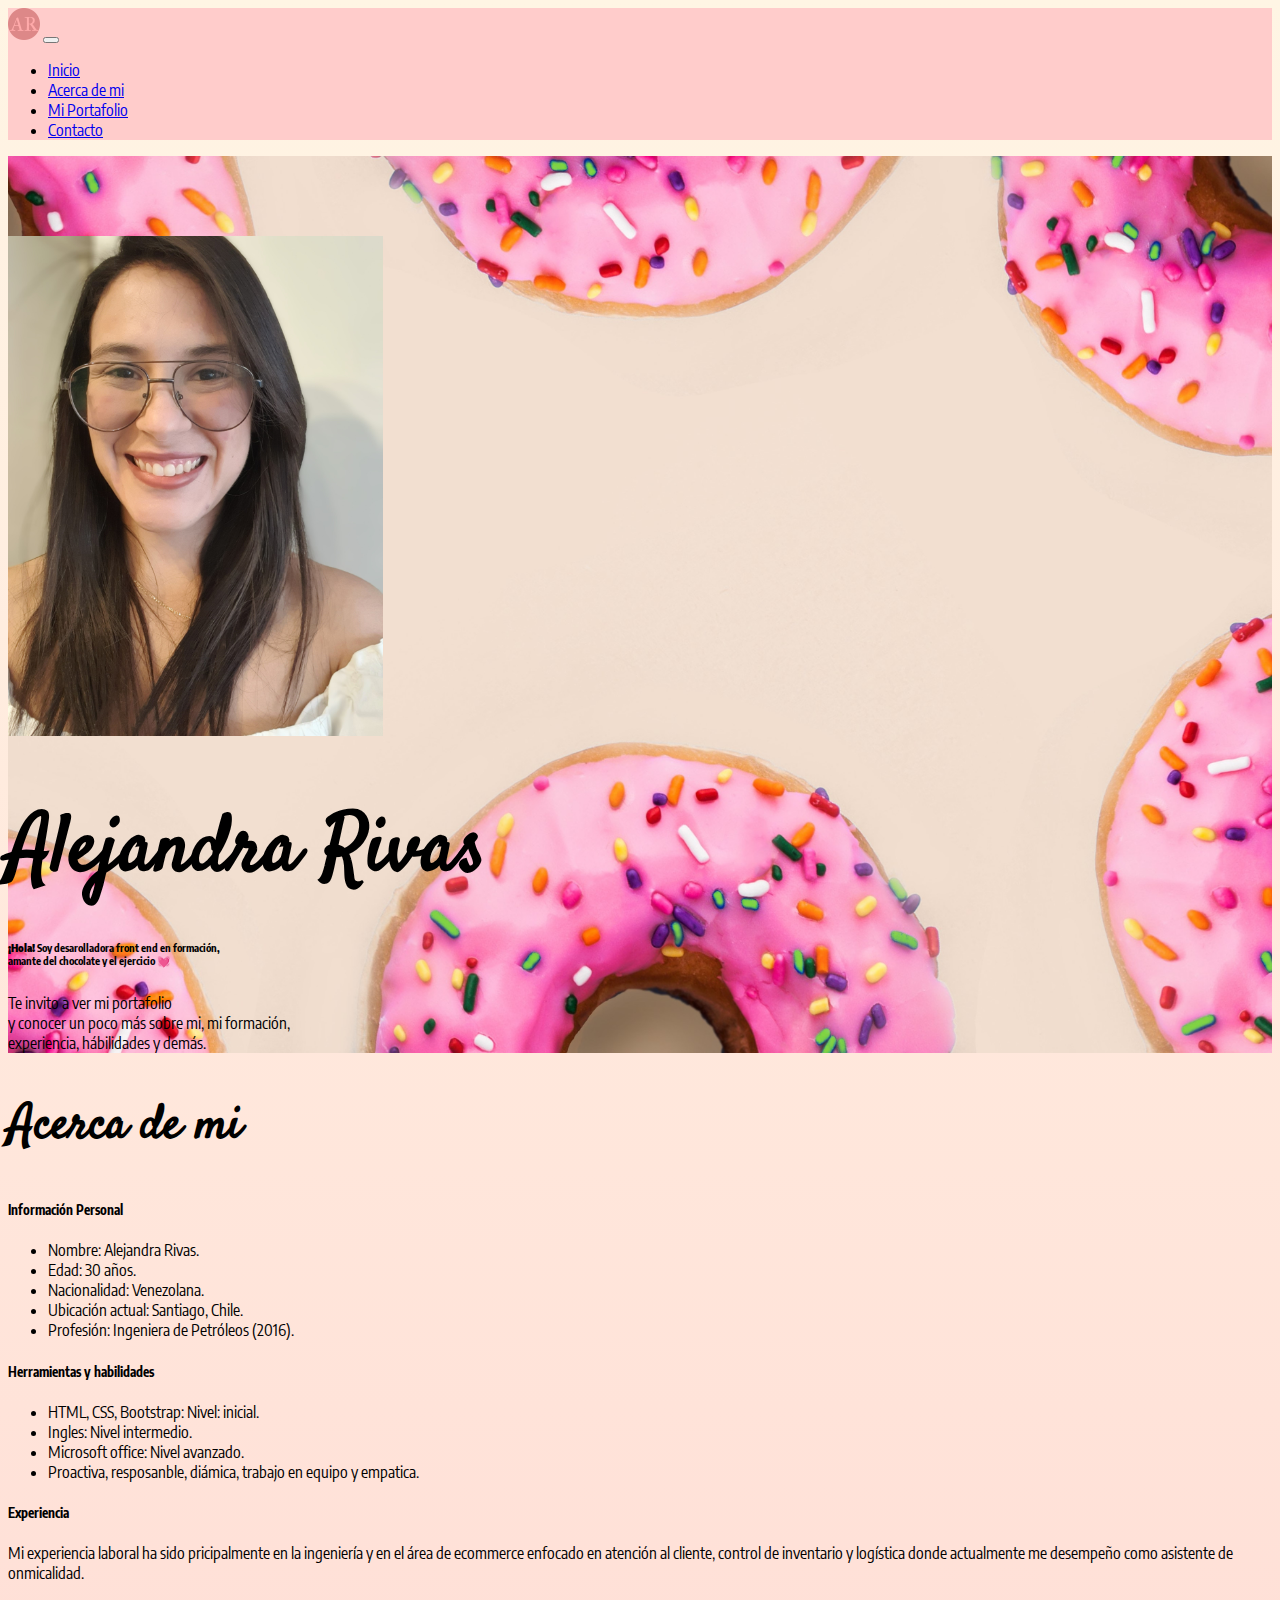
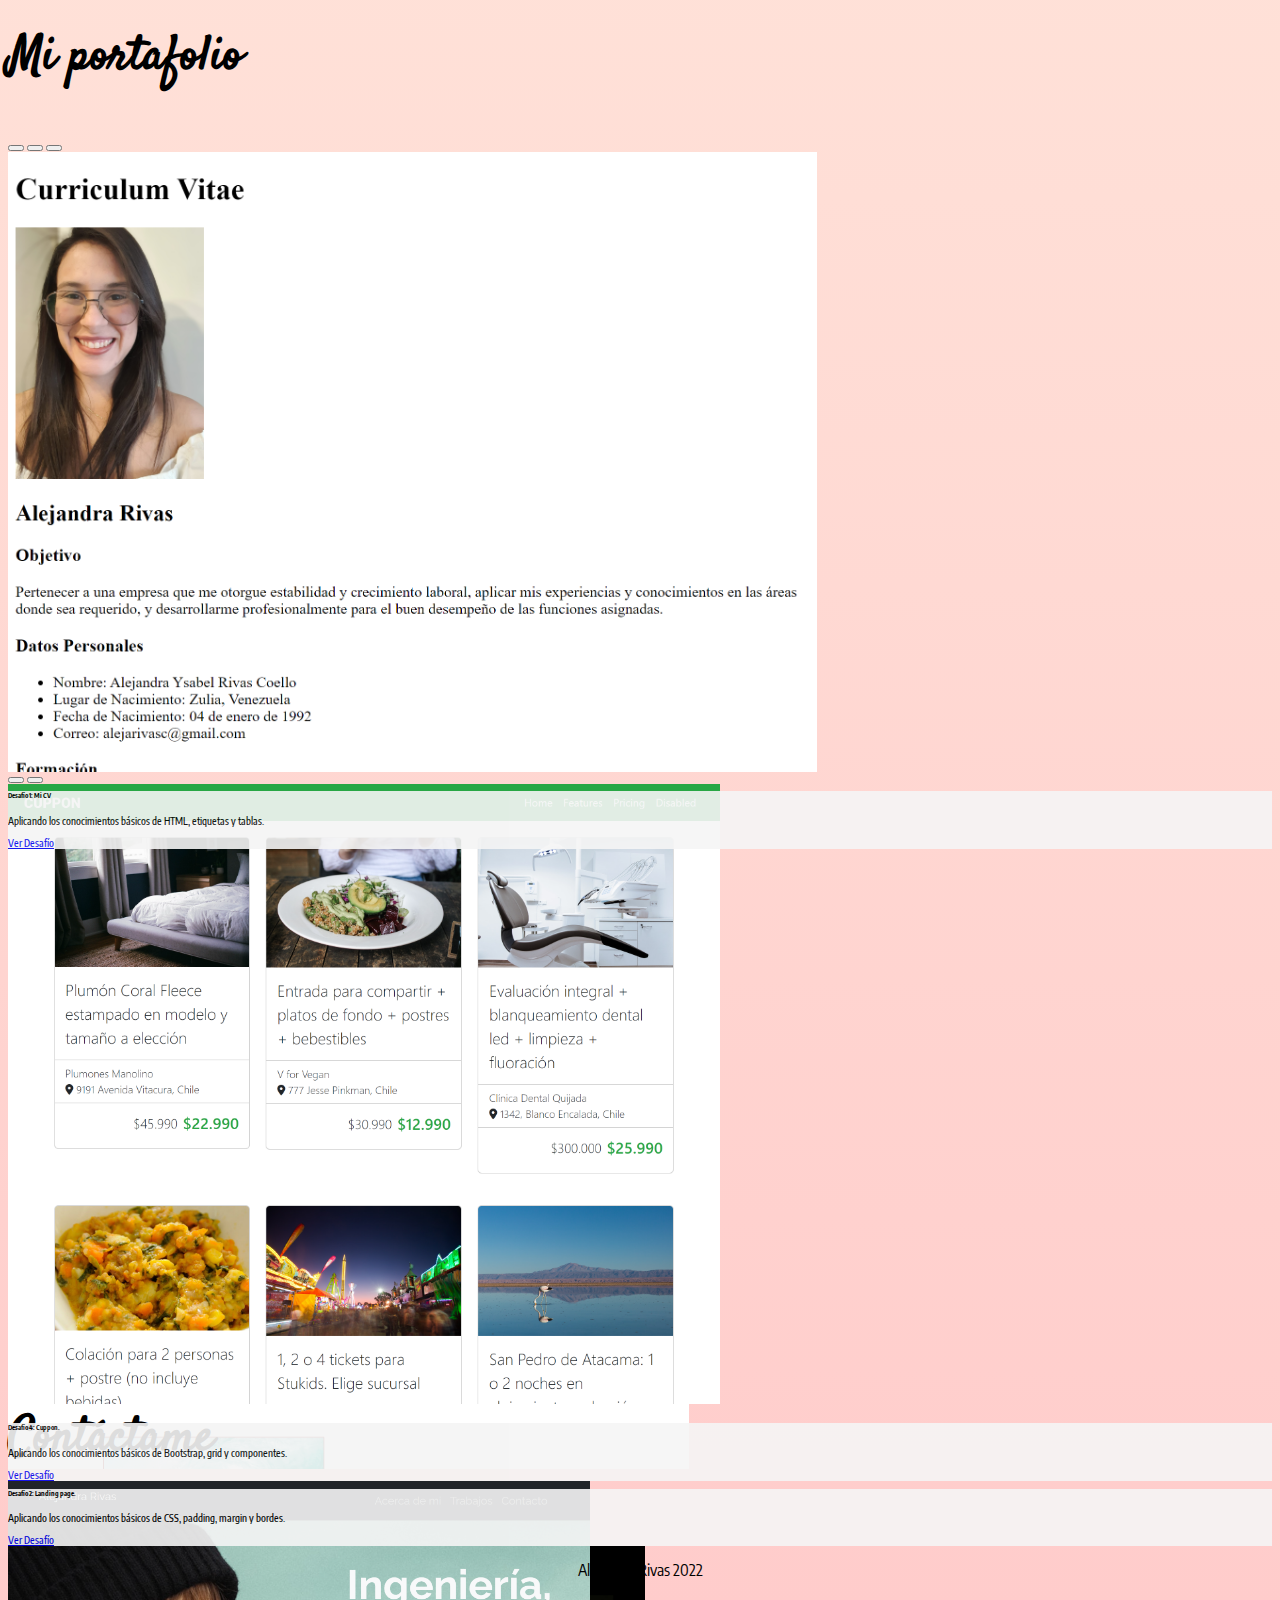
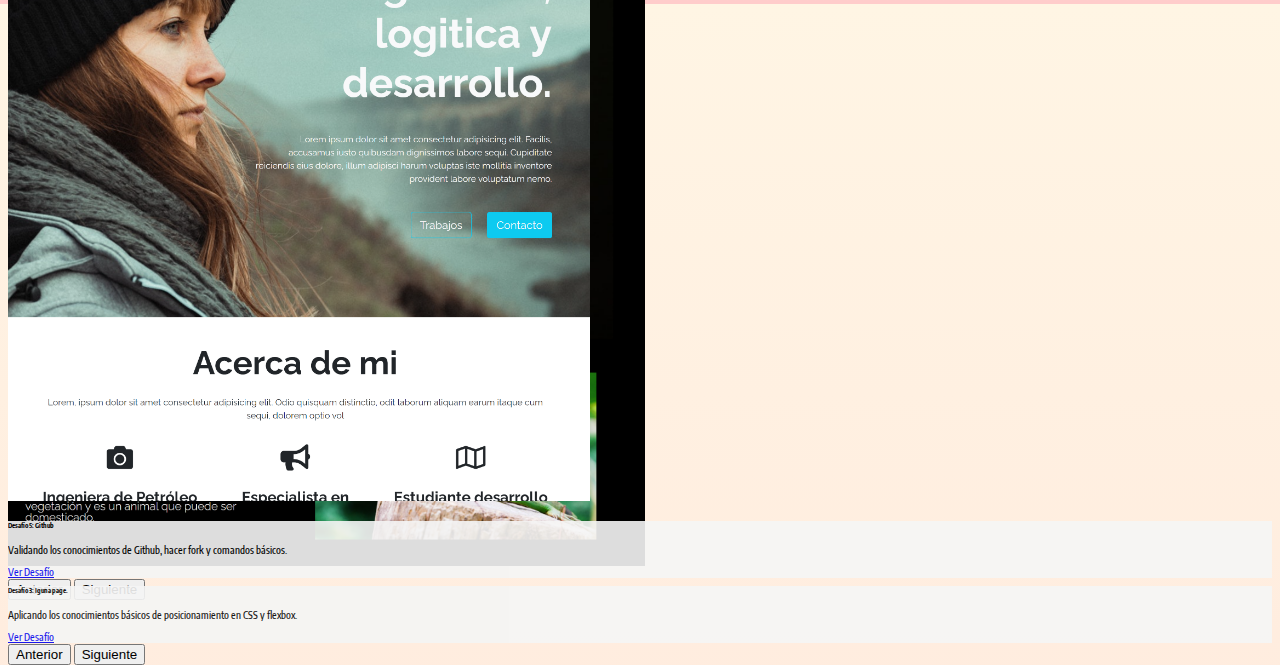
<file: index.html>
<!DOCTYPE html>
<html lang="es">
<head>
    <meta charset="UTF-8">
    <meta http-equiv="X-UA-Compatible" content="IE=edge">
    <meta name="viewport" content="width=device-width, initial-scale=1.0">
    <title>Alejandra Rivas</title>
    <link rel="stylesheet" href="https://cdnjs.cloudflare.com/ajax/libs/font-awesome/6.1.2/css/all.min.css"
        integrity="sha512-1sCRPdkRXhBV2PBLUdRb4tMg1w2YPf37qatUFeS7zlBy7jJI8Lf4VHwWfZZfpXtYSLy85pkm9GaYVYMfw5BC1A=="
        crossorigin="anonymous" referrerpolicy="no-referrer" />
    <link href="https://cdn.jsdelivr.net/npm/bootstrap@5.2.0/dist/css/bootstrap.min.css" rel="stylesheet"
        integrity="sha384-gH2yIJqKdNHPEq0n4Mqa/HGKIhSkIHeL5AyhkYV8i59U5AR6csBvApHHNl/vI1Bx" crossorigin="anonymous">
    <link rel="preconnect" href="https://fonts.googleapis.com">
    <link rel="preconnect" href="https://fonts.gstatic.com" crossorigin>
    <link href="https://fonts.googleapis.com/css2?family=Encode+Sans+Condensed:wght@300;500&family=Satisfy&display=swap"
        rel="stylesheet">
    <link rel="stylesheet" href="./assets/css/style.css">
    <link rel="shortcut icon" href="./assets/img/favicon-16x16.png" type="image/x-icon">
</head>

<body>
    <header class="fixed-top">
        <nav class="navbar navbar-expand-lg navbar-light bg-light">
            <div class="container-fluid">
                <img src="./assets/img/favicon-32x32.png" alt="">
                <button class="navbar-toggler" type="button" data-bs-toggle="collapse" data-bs-target="#navbarNav"
                    aria-controls="navbarNav" aria-expanded="false" aria-label="Toggle navigation">
                    <span class="navbar-toggler-icon"></span>
                </button>
                <div class="me-2 collapse navbar-collapse justify-content-end" id="navbarNav">
                    <ul class="navbar-nav">
                        <li class="nav-item">
                            <a class="nav-link active" aria-current="page" href="#">Inicio</a>
                        </li>
                        <li class="nav-item">
                            <a class="nav-link" href="#aboutme">Acerca de mi</a>
                        </li>
                        <li class="nav-item">
                            <a class="nav-link" href="#porta">Mi Portafolio</a>
                        </li>
                        <li class="nav-item">
                            <a class="nav-link" href="#contact">Contacto</a>
                        </li>
                    </ul>
                </div>
            </div>
        </nav>
    </header>
    <main>
        <section class="principal d-flex justify-content-center align-items-center">
            <img class="pic p-3" src="./assets/img/mifoto.jpg" alt="">
            <div class="justify text-center m-5 desc">
                <h1>Alejandra Rivas</h1>
                <h6><strong>¡Hola!</strong> Soy desarolladora front end en formación, <br>
                    amante del chocolate y el ejercicio &#128147</h6>
                <p>Te invito a ver mi portafolio <br> y conocer un poco más sobre mi, mi
                    formación, <br> experiencia, hábilidades y demás.</p>
            </div>
        </section>
        <section>
            <h2 id="aboutme" class="justify text-center p-2 my-5">Acerca de mi</h2>
            <div class="container">
                <div class="row">
                    <div class="col-12 col-md-4 mb-2">
                        <div class="card">
                            <div class="card-body">
                                <div class="d-flex justify-content-evenly">
                                    <h5 class="card-title">Información Personal</h5>
                                    <i class="fa-solid fa-address-card pt-1"></i>
                                </div>
                                <ul class="card-text">
                                    <li>Nombre: Alejandra Rivas.</li>
                                    <li>Edad: 30 años.</li>
                                    <li>Nacionalidad: Venezolana.</li>
                                    <li>Ubicación actual: Santiago, Chile.</li>
                                    <li>Profesión: Ingeniera de Petróleos (2016).</li>
                                </ul>
                            </div>
                        </div>
                    </div>
                    <div class="col-12 col-md-4 mb-2">
                        <div class="card">
                            <div class="card-body">
                                <div class="d-flex justify-content-evenly">
                                    <h5 class="card-title">Herramientas y habilidades</h5>
                                    <i class="fa-solid fa-gears pt-1"></i>
                                </div>
                                <ul class="card-text">
                                    <li>HTML, CSS, Bootstrap: Nivel: inicial.</li>
                                    <li>Ingles: Nivel intermedio.</li>
                                    <li>Microsoft office: Nivel avanzado.</li>
                                    <li>Proactiva, resposanble, diámica, trabajo en equipo y empatica.</li>
                                </ul>
                            </div>
                        </div>
                    </div>
                    <div class="col-12 col-md-4 mb-2">
                        <div class="card">
                            <div class="card-body">
                                <div class="d-flex justify-content-center">
                                    <h5 class="card-title">Experiencia</h5>
                                    <i class="fa-solid fa-briefcase pt-1 ms-3"></i>
                                </div>
                                <p class="card-text">Mi experiencia laboral ha sido pricipalmente en la ingeniería y en
                                    el
                                    área de ecommerce enfocado en atención al cliente, control de inventario y logística
                                    donde actualmente me desempeño como asistente de onmicalidad.</p>
                            </div>
                        </div>
                    </div>
                </div>
            </div>
        </section>
        <section class="container">
            <h2 id="porta" class="justify text-center p-2 my-5">Mi portafolio</h2>
            <div class="row mb-5">
                
                <article id="carouselExampleDark" class="carousel carousel-dark slide col-12 col-lg-6" data-bs-ride="carousel">
                    <div class="carousel-indicators">
                        <button type="button" data-bs-target="#carouselExampleDark" data-bs-slide-to="0" class="active"
                            aria-current="true" aria-label="Slide 1"></button>
                        <button type="button" data-bs-target="#carouselExampleDark" data-bs-slide-to="1"
                            aria-label="Slide 2"></button>
                        <button type="button" data-bs-target="#carouselExampleDark" data-bs-slide-to="2"
                            aria-label="Slide 3"></button>
                    </div>
                    <div class="carousel-inner">
                        <div class="carousel-item active" data-bs-interval="10000">
                            <img src="./assets/img/1desafio1.png" class="d-block w-100 des1" alt="Desafío 1">
                            <div class="carousel-caption d-none d-md-block">
                                <h6>Desafío 1: Mi CV</h6>
                                <p>Aplicando los conocimientos básicos de HTML, etiquetas y tablas.</p>
                                <a class="btn btn-outline-secondary btn-sm" href="./desafio-1/index.html"
                                    role="button">Ver Desafío</a>
                            </div>
                        </div>
                        <div class="carousel-item" data-bs-interval="2000">
                            <img src="./assets/img/2desafio2.png" class="d-block w-100" alt="Desafío 2">
                            <div class="carousel-caption d-none d-md-block mb-0">
                                <h6>Desafío 2: Landing page.</h6>
                                <p>Aplicando los conocimientos básicos de CSS, padding, margin y bordes.</p>
                                <a class="btn btn-outline-secondary btn-sm" href="./desafio-2/index.html"
                                    role="button">Ver Desafío</a>
                            </div>
                        </div>
                        <div class="carousel-item">
                            <img src="./assets/img/3desafio3.png" class="d-block w-100" alt="...">
                            <div class="carousel-caption d-none d-md-block ms-0">
                                <h6>Desafío 3: Iguna page.</h6>
                                <p>Aplicando los conocimientos básicos de posicionamiento en CSS y flexbox.</p>
                                <a class="btn btn-outline-secondary btn-sm" href="./desafio-3/index.html"
                                    role="button">Ver Desafío</a>
                            </div>
                        </div>
                    </div>
                    <button class="carousel-control-prev" type="button" data-bs-target="#carouselExampleDark"
                        data-bs-slide="prev">
                        <span class="carousel-control-prev-icon" aria-hidden="true"></span>
                        <span class="visually-hidden">Anterior</span>
                    </button>
                    <button class="carousel-control-next" type="button" data-bs-target="#carouselExampleDark"
                        data-bs-slide="next">
                        <span class="carousel-control-next-icon" aria-hidden="true"></span>
                        <span class="visually-hidden">Siguiente</span>
                    </button>
                </article>

                <article id="carouselExampleDark1" class="carousel carousel-dark slide col-12 col-lg-6" data-bs-ride="carousel">
                    <div class="carousel-indicators">
                        <button type="button" data-bs-target="#carouselExampleDark" data-bs-slide-to="0"
                            class="active" aria-current="true" aria-label="Slide 1"></button>
                        <button type="button" data-bs-target="#carouselExampleDark" data-bs-slide-to="1"
                            aria-label="Slide 2"></button>
                    </div>
                    <div class="carousel-inner">
                        <div class="carousel-item active" data-bs-interval="10000">
                            <img src="./assets/img/4desafio4.png" class="d-block w-100" alt="Desafío 4">
                            <div class="carousel-caption d-none d-md-block">
                                <h6>Desafío 4: Cuppon.</h6>
                                <p>Aplicando los conocimientos básicos de Bootstrap, grid y componentes.</p>
                                <a class="btn btn-outline-secondary btn-sm" href="./desafio-4/index.html"
                                    role="button">Ver Desafío</a>
                            </div>
                        </div>
                        <div class="carousel-item" data-bs-interval="2000">
                            <img src="./assets/img/5desafio5.png" class="d-block w-100" alt="...">
                            <div class="carousel-caption d-none d-md-block">
                                <h6>Desafío 5: Github</h6>
                                <p>Validando los conocimientos de Github, hacer fork y comandos básicos.</p>
                                <a class="btn btn-outline-secondary btn-sm"
                                    href="https://alejarivasc.github.io/fdsw-github/" role="button">Ver Desafío</a>
                            </div>
                        </div>
                    </div>
                    <button class="carousel-control-prev" type="button" data-bs-target="#carouselExampleDark1"
                        data-bs-slide="prev">
                        <span class="carousel-control-prev-icon" aria-hidden="true"></span>
                        <span class="visually-hidden">Anterior</span>
                    </button>
                    <button class="carousel-control-next" type="button" data-bs-target="#carouselExampleDark1"
                        data-bs-slide="next">
                        <span class="carousel-control-next-icon" aria-hidden="true"></span>
                        <span class="visually-hidden">Siguiente</span>
                    </button>
                </article>

            </div>
        </section>
        <section>
            <h2 id="contact" class="justify text-center p-2 mt-5">Contáctame</h2>
            <div class="icon">
                <a href="https://www.instagram.com/aleyrivasc/?igshid=YmMyMTA2M2Y%3D"
                    class="instagram fa-brands fa-instagram px-2"></a>
                <a href="https://www.linkedin.com/in/alejandra-rivas-978b8b127" class="linkedin fa-brands fa-linkedin px-2"></a>
                <a href="https://github.com/Alejarivasc" class="github fa-brands fa-github px-2"></a>
            </div>
        </section>
    </main>
    <footer>
        <i class="fa-regular fa-copyright"></i>
        <p class="justify text-center my-3 p-2">Alejandra Rivas 2022</p>
    </footer>


    <script src="https://cdn.jsdelivr.net/npm/bootstrap@5.1.3/dist/js/bootstrap.bundle.min.js"
        integrity="sha384-ka7Sk0Gln4gmtz2MlQnikT1wXgYsOg+OMhuP+IlRH9sENBO0LRn5q+8nbTov4+1p"
        crossorigin="anonymous"></script>
</body>

</html>
</file>
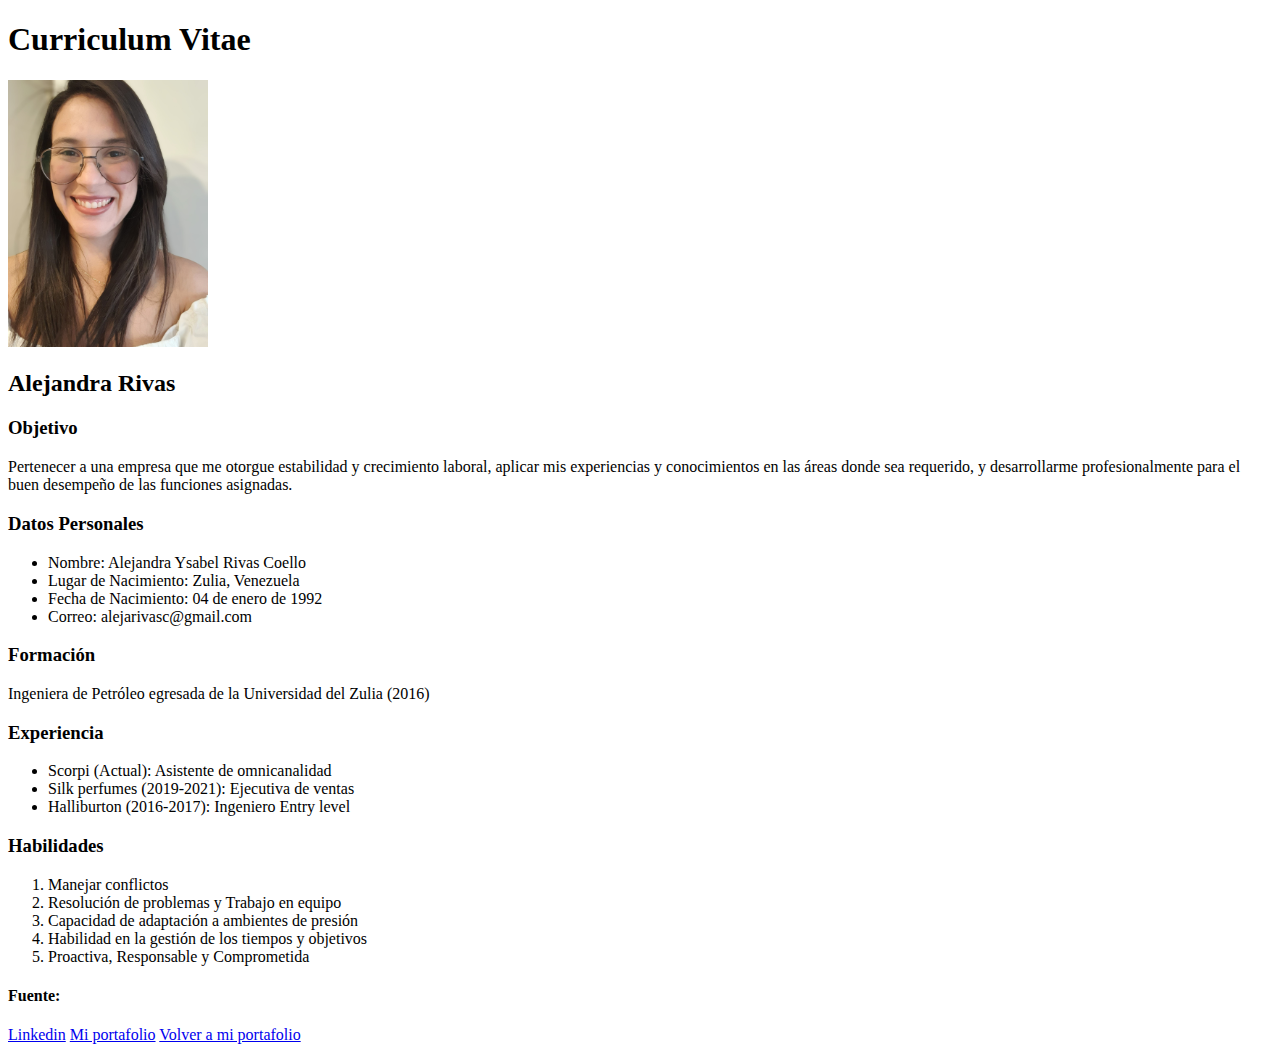
<file: desafio-1/index.html>
<!DOCTYPE html>
<html lang="es">

<head>
    <meta charset="UTF-8">
    <meta http-equiv="X-UA-Compatible" content="IE=edge">
    <meta name="viewport" content="width=device-width, initial-scale=1.0">
    <title>Curriculum Vitae</title>
</head>
<h1>Curriculum Vitae</h1>
<img src="./img/Foto.jpg" alt="foto" width="200px">

<body>
    <h2>Alejandra Rivas</h2>
    <h3>Objetivo</h3>
    <p>Pertenecer a una empresa que me otorgue estabilidad y crecimiento laboral, aplicar mis experiencias y conocimientos en las áreas donde sea requerido, y desarrollarme profesionalmente para el buen desempeño de las funciones asignadas.</p>

    <h3>Datos Personales</h3>

    <ul>
        <li>Nombre: Alejandra Ysabel Rivas Coello</li>
        <li>Lugar de Nacimiento: Zulia, Venezuela</li>
        <li>Fecha de Nacimiento: 04 de enero de 1992</li>
        <li>Correo: alejarivasc@gmail.com</li>
    </ul>

    <h3>Formación</h3>
    <p>Ingeniera de Petróleo egresada de la Universidad del Zulia (2016)
    </p>

    <h3>Experiencia</h3>
    <ul>
        <li>Scorpi (Actual): Asistente de omnicanalidad</li>
        <li>Silk perfumes (2019-2021): Ejecutiva de ventas</li>
        <li>Halliburton (2016-2017): Ingeniero Entry level</li>
    </ul>
    <h3>Habilidades</h3>
    <ol>
            <li>Manejar conflictos</li>
            <li>Resolución de problemas y Trabajo en equipo</li>
            <li>Capacidad de adaptación a ambientes de presión</li>
            <li>Habilidad en la gestión de los tiempos y objetivos</li>
            <li>Proactiva, Responsable y Comprometida</li>
    </ol>
    <h4>Fuente:</h4>
    <a href="https://www.linkedin.com/in/alejandra-rivas-978b8b127/">Linkedin</a>
    <a href="./Portafolio.html">Mi portafolio</a>
    <a href="../index.html">Volver a mi portafolio</a>
</body>
</html>
</file>
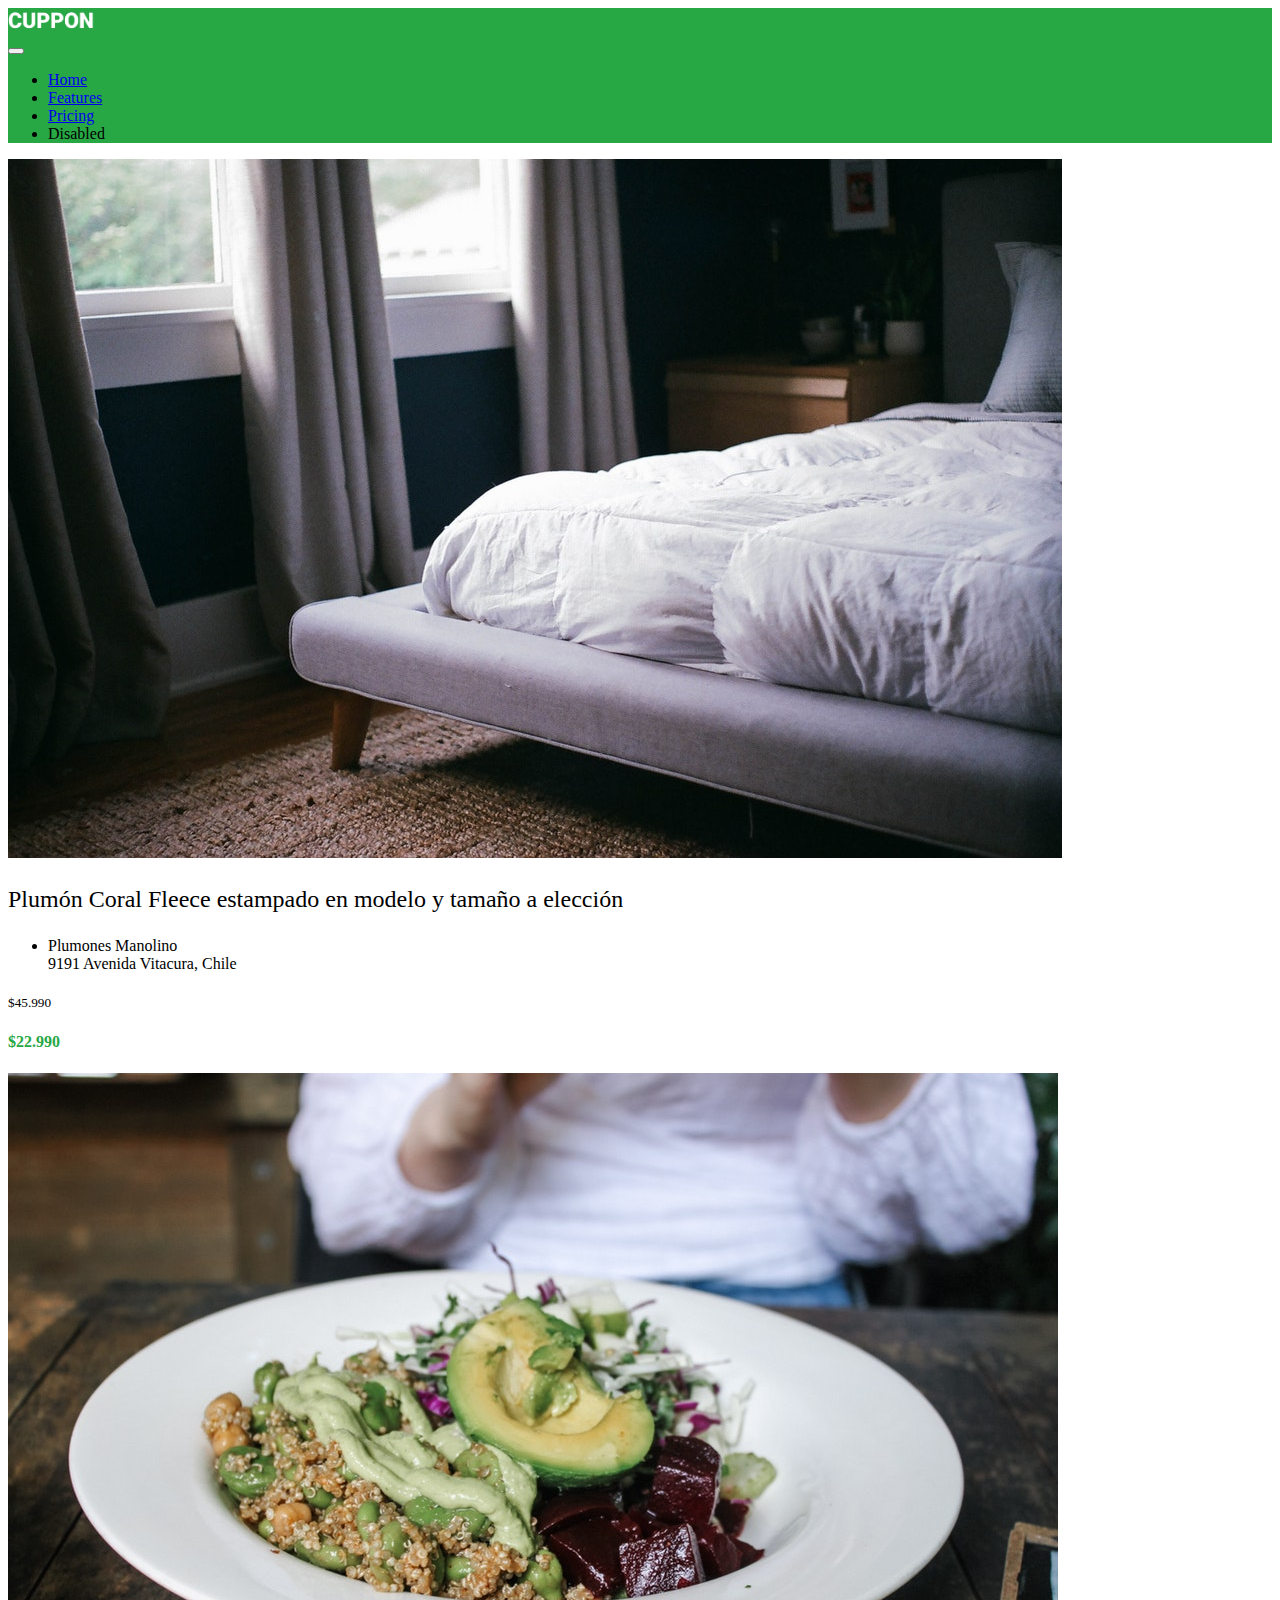
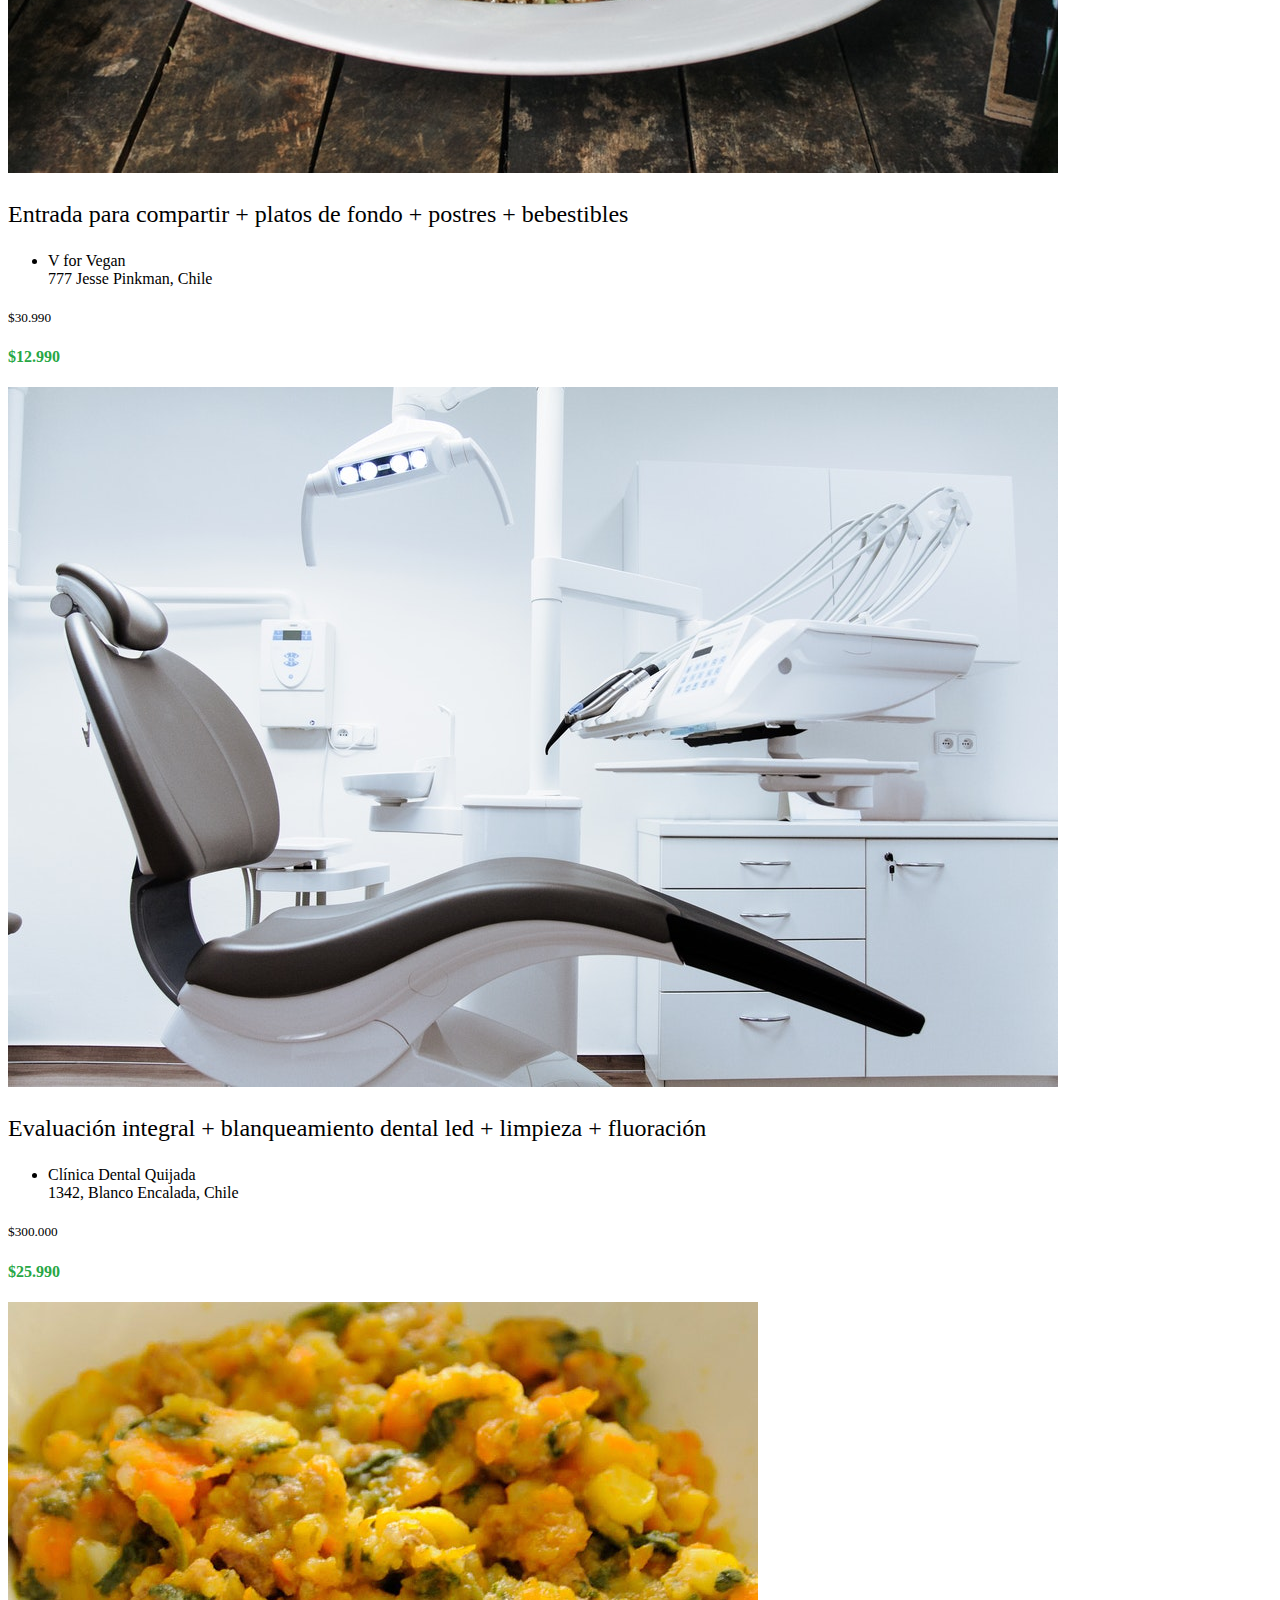
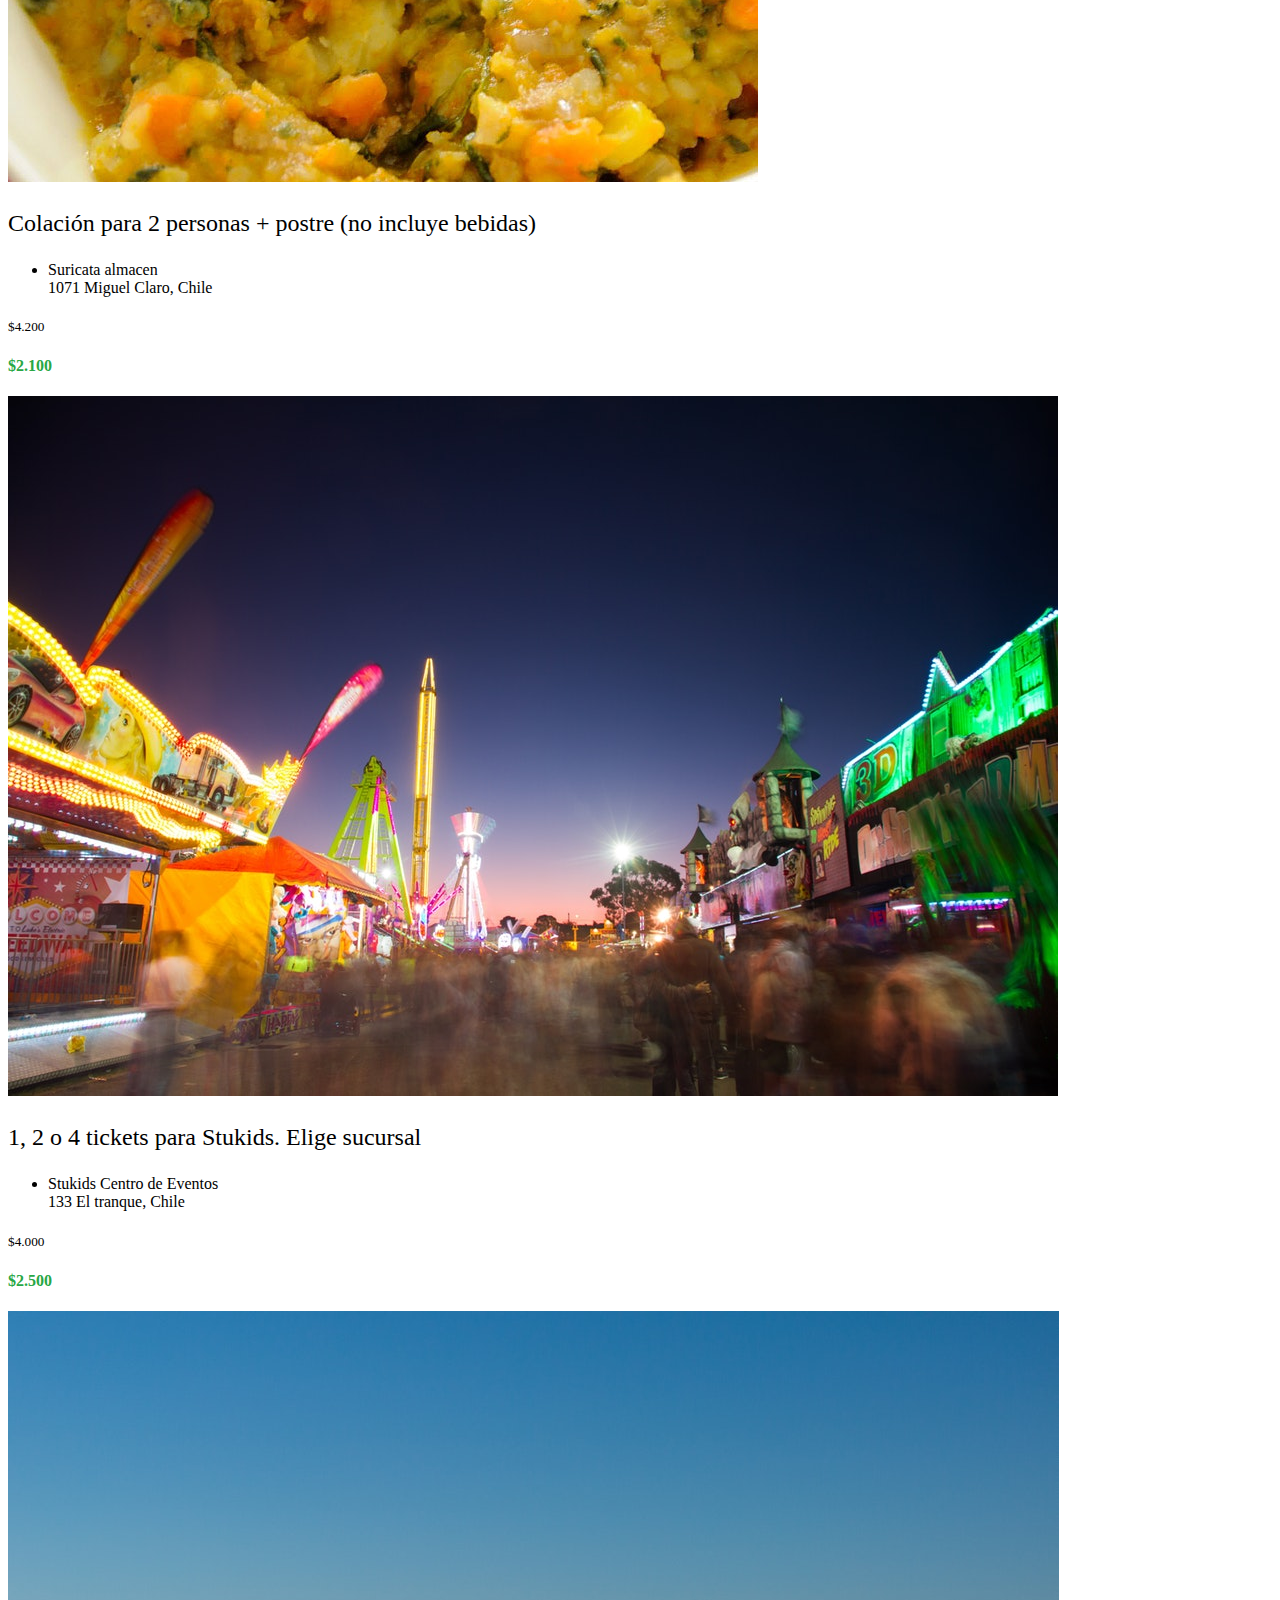
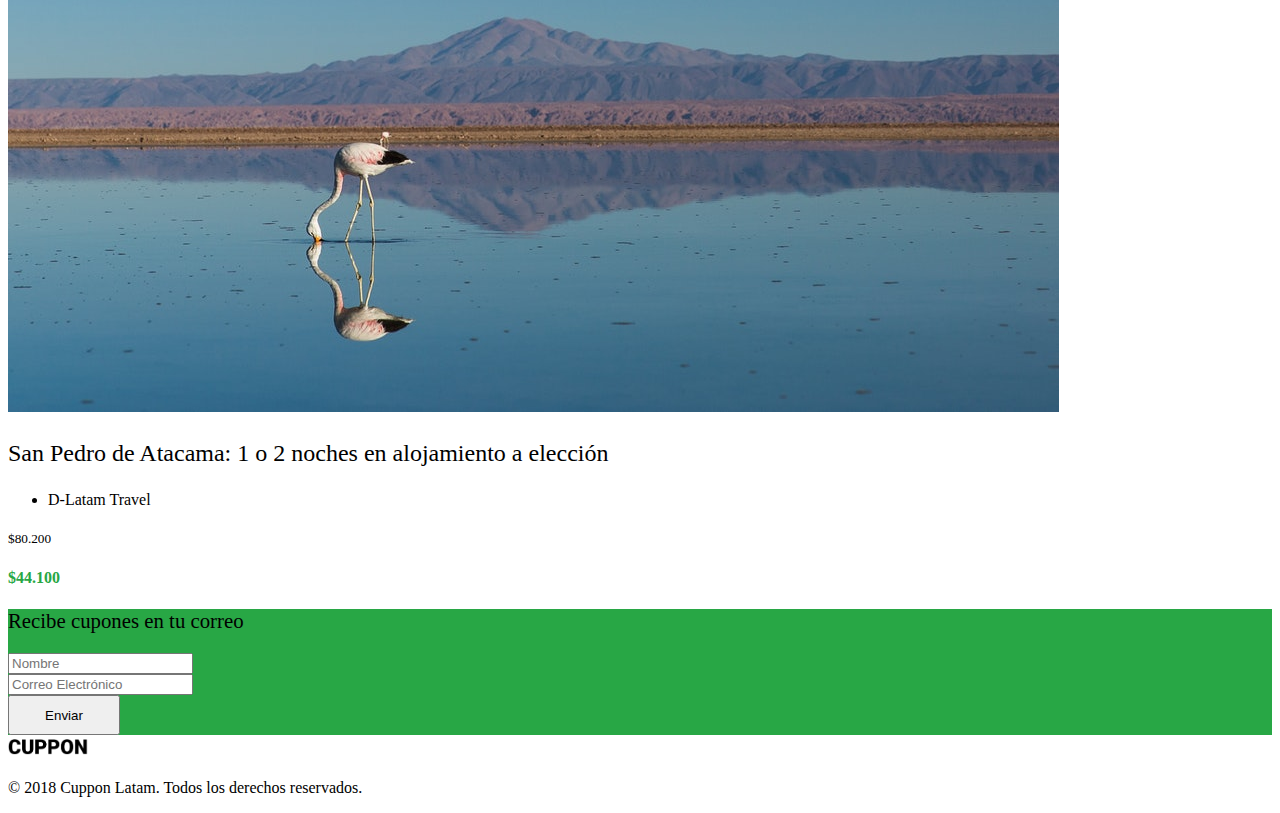
<file: desafio-4/index.html>
<!DOCTYPE html>
<html lang="es">

<head>
    <meta charset="UTF-8">
    <meta http-equiv="X-UA-Compatible" content="IE=edge">
    <meta name="viewport" content="width=device-width, initial-scale=1.0">
    <title>Cuppon</title>
    <link href="https://cdn.jsdelivr.net/npm/bootstrap@5.2.0/dist/css/bootstrap.min.css" rel="stylesheet"
        integrity="sha384-gH2yIJqKdNHPEq0n4Mqa/HGKIhSkIHeL5AyhkYV8i59U5AR6csBvApHHNl/vI1Bx" crossorigin="anonymous">
</head>
<link rel="preconnect" href="https://fonts.googleapis.com">
<link rel="preconnect" href="https://fonts.gstatic.com" crossorigin>
<link href="https://fonts.googleapis.com/css2?family=Roboto:wght@300;500&display=swap" rel="stylesheet">
<link rel="stylesheet" href="https://cdnjs.cloudflare.com/ajax/libs/font-awesome/6.1.2/css/all.min.css"
    integrity="sha512-1sCRPdkRXhBV2PBLUdRb4tMg1w2YPf37qatUFeS7zlBy7jJI8Lf4VHwWfZZfpXtYSLy85pkm9GaYVYMfw5BC1A=="
    crossorigin="anonymous" referrerpolicy="no-referrer" />
<link rel="stylesheet" href="assets/css/style.css">

<body>
    <header>
        <nav class="navbar navbar-expand-lg bg-primary">
            <img class="ms-4" src="./assets/img/logo-white.png" alt="" width="86" height="25">
            <div class="container-fluid d-flex justify-content-end">
                <button class="navbar-toggler" type="button" data-bs-toggle="collapse" data-bs-target="#navbarNav"
                    aria-controls="navbarNav" aria-expanded="false" aria-label="Toggle navigation">
                    <span class="navbar-toggler-icon"></span>
                </button>
                <div class="collapse navbar-collapse justify-content-end" id="navbarNav">
                    <ul class="navbar-nav me-3">
                        <li class="nav-item">
                            <a class="nav-link active text-white" aria-current="page" href="#">Home</a>
                        </li>
                        <li class="nav-item">
                            <a class="nav-link text-white" href="#">Features</a>
                        </li>
                        <li class="nav-item">
                            <a class="nav-link text-light" href="#">Pricing</a>
                        </li>
                        <li class="nav-item">
                            <a class="nav-link disabled text-light">Disabled</a>
                        </li>
                    </ul>
                </div>
            </div>
        </nav>
    </header>
    <section class="mt-4">
        <div class="container">
            <div class="row row-gap-5">
                <div class="col-12 col-md-6 col-lg-4">
                    <div class="card">
                        <img src="assets/img/cupon-1.jpg" class="card-img-top" alt="">
                        <div class="card-body">
                            <p class="card-text">Plumón Coral Fleece estampado en modelo y tamaño a elección</p>
                        </div>
                        <ul class="list-group list-group-flush">
                            <li class="list-group-item"> Plumones Manolino<br><i class="fa-solid fa-location-dot"></i>
                                9191 Avenida Vitacura, Chile
                            </li>
                        </ul>
                        <div class="card-body d-flex align-items-center justify-content-end">
                            <h5 class="me-2">$45.990</h5>
                            <h4 class="text-primary">$22.990</h4>
                        </div>
                    </div>
                </div>
                <div class="col-12 col-md-6 col-lg-4">
                    <div class="card">
                        <img src="assets/img/cupon-2.jpg" class="card-img-top" alt="">
                        <div class="card-body">
                            <p class="card-text">Entrada para compartir + platos de fondo + postres + bebestibles</p>
                        </div>
                        <ul class="list-group list-group-flush">
                            <li class="list-group-item">V for Vegan<br><i class="fa-solid fa-location-dot"></i>
                                777 Jesse Pinkman, Chile</li>
                        </ul>
                        <div class="card-body d-flex align-items-center justify-content-end">
                            <h5 class="me-2">$30.990</h5>
                            <h4 class="text-primary">$12.990</h4>
                        </div>
                    </div>
                </div>
                <div class="col-12 col-md-6 col-lg-4">
                    <div class="card">
                        <img src="assets/img/cupon-3.jpg" class="card-img-top" alt="">
                        <div class="card-body">
                            <p class="card-text">Evaluación integral + blanqueamiento dental led + limpieza + fluoración
                            </p>
                        </div>
                        <ul class="list-group list-group-flush">
                            <li class="list-group-item">Clínica Dental Quijada<br><i
                                    class="fa-solid fa-location-dot"></i>
                                1342, Blanco Encalada, Chile</li>
                        </ul>
                        <div class="card-body d-flex align-items-center justify-content-end">
                            <h5 class="me-2">$300.000</h5>
                            <h4 class="text-primary">$25.990</h4>
                        </div>
                    </div>
                </div>
                <div class="col-12 col-md-6 col-lg-4">
                    <div class="card">
                        <img src="assets/img/cupon-4.jpg" class="card-img-top" alt="">
                        <div class="card-body">
                            <p class="card-text">Colación para 2 personas + postre (no incluye bebidas)</p>
                        </div>
                        <ul class="list-group list-group-flush">
                            <li class="list-group-item">Suricata almacen <br><i class="fa-solid fa-location-dot"></i>
                                1071 Miguel Claro, Chile
                            </li>
                        </ul>
                        <div class="card-body d-flex align-items-center justify-content-end">
                            <h5 class="me-2">$4.200</h5>
                            <h4 class="text-primary">$2.100</h4>
                        </div>
                    </div>
                </div>
                <div class="col-12 col-md-6 col-lg-4">
                    <div class="card">
                        <img src="assets/img/cupon-5.jpg" class="card-img-top" alt="">
                        <div class="card-body">
                            <p class="card-text">1, 2 o 4 tickets para Stukids. Elige sucursal</p>
                        </div>
                        <ul class="list-group list-group-flush">
                            <li class="list-group-item"> Stukids Centro de Eventos <br><i
                                    class="fa-solid fa-location-dot"></i>
                                133 El tranque, Chile
                            </li>
                        </ul>
                        <div class="card-body d-flex align-items-center justify-content-end">
                            <h5 class="me-2">$4.000</h5>
                            <h4 class="text-primary">$2.500</h4>
                        </div>
                    </div>
                </div>
                <div class="col-12 col-md-6 col-lg-4">
                    <div class="card">
                        <img src="assets/img/cupon-6.jpg" class="card-img-top" alt="">
                        <div class="card-body">
                            <p class="card-text">San Pedro de Atacama: 1 o 2 noches en alojamiento a elección</p>
                        </div>
                        <ul class="list-group list-group-flush">
                            <li class="list-group-item"> D-Latam Travel <br>

                            </li>
                        </ul>
                        <div class="card-body d-flex align-items-center justify-content-end">
                            <h5 class="me-2">$80.200</h5>
                            <h4 class="text-primary">$44.100</h4>
                        </div>
                    </div>
                </div>
            </div>
        </div>
    </section>
    <section class="bg-primary p-4 py-4 mt-5">
        <div class="cotainer">
            <p class="form text-white text-center">Recibe cupones en tu correo</p>
            <form>
                <div class="mb-3">
                    <input type="email" class="form-control" placeholder="Nombre">
                </div>
                <div class="mb-3">
                    <input type="password" class="form-control" placeholder="Correo Electrónico">
                </div>
                <div class="d-flex justify-content-center">
                    <button type="submit" class="btn btn-light">Enviar</button>
                </div>
            </form>
        </div>
    </section>
    <footer>
        <div class="d-flex justify-content-center mt-4">
            <img class="logo" src="./assets/img/logo-black.png" alt="">
        </div>
        <p class=" text text-center p-2">© 2018 Cuppon Latam. Todos los derechos reservados.</p>
    </footer>
    <script src="https://cdn.jsdelivr.net/npm/bootstrap@5.2.0/dist/js/bootstrap.bundle.min.js"
        integrity="sha384-A3rJD856KowSb7dwlZdYEkO39Gagi7vIsF0jrRAoQmDKKtQBHUuLZ9AsSv4jD4Xa"
        crossorigin="anonymous"></script>
</body>
</html>
</file>
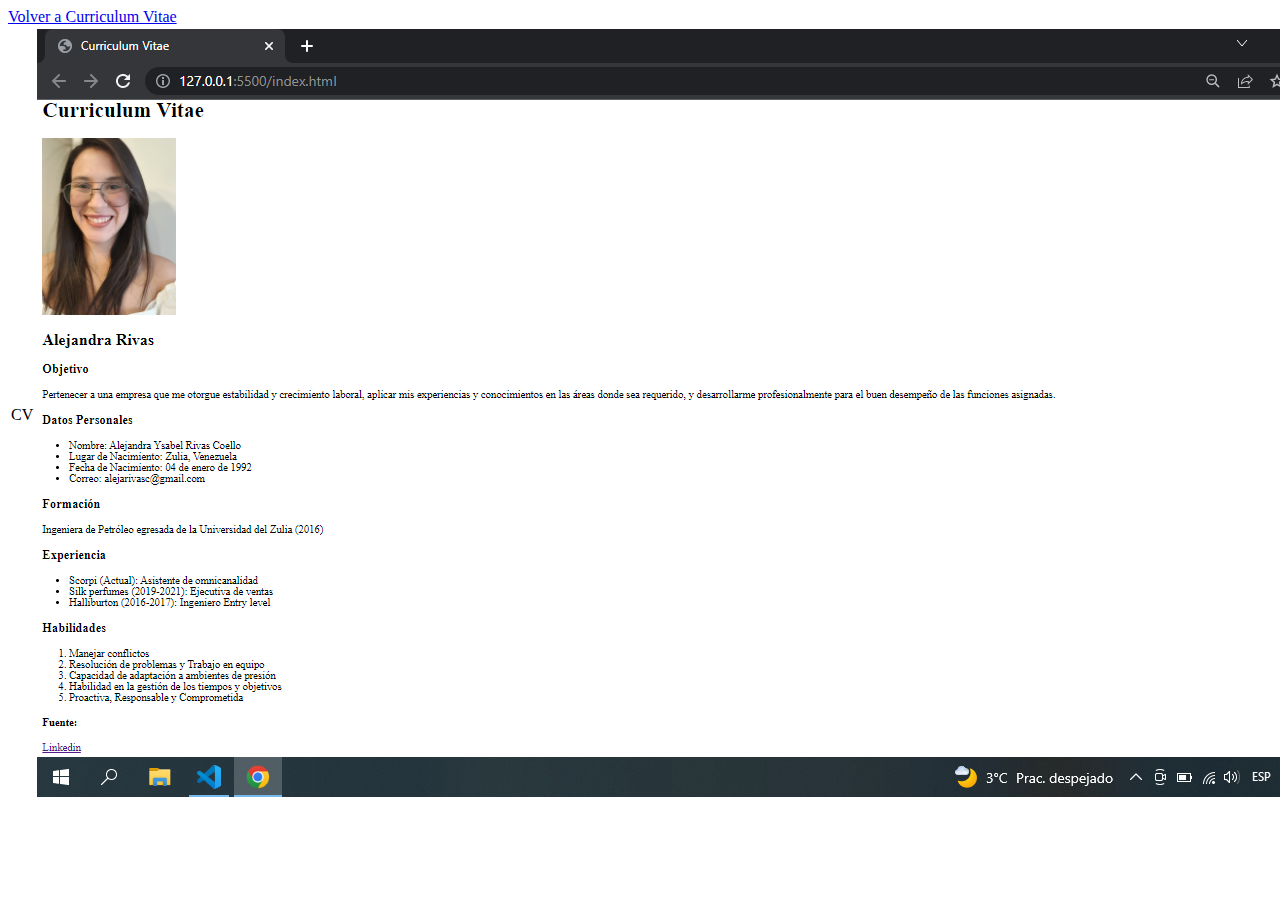
<file: desafio-1/Portafolio.html>
<!DOCTYPE html>
<html lang="en">
<head>
    <meta charset="UTF-8">
    <meta http-equiv="X-UA-Compatible" content="IE=edge">
    <meta name="viewport" content="width=device-width, initial-scale=1.0">
    <title>Mi portafolio</title>
</head>
<body>
    <a href="./index.html">Volver a Curriculum Vitae</a>
    <table>
        <tbody>
            <tr>
                <td>CV</td>
                <td><img src="./img/CV.png" alt="CV"></td>        
            </tr>
        </tbody>
    </table>
</body>
</html>
</file>
<file: assets/css/style.css>
.bg-light {
    background-color: #ffcccb !important;
}
body {
    background: linear-gradient(to top, #ffcccb, #fff5e4);
    font-family: "Encode Sans Condensed", sans-serif;
}
.pic {
    height: 500px;
    margin-top: 5rem;
}
.principal {
    background-image: url(../img/donas.jpg);
    background-repeat: no-repeat;
    background-size: cover;
    background-position: center;
}

.desc h1 {
    font-size: 5rem;
    font-family: "Satisfy", cursive;
    margin-bottom: 2rem;
}
.desc h6 p {
    font-size: 1.25rem;
}

#aboutme {
    font-family: "Satisfy", cursive;
    font-size: 3rem;
}
.card:hover {
    -webkit-transform: scale(1.3);
    transform: scale(1.3);
}
.card:hover {
    overflow: hidden;
}

#porta {
    font-family: "Satisfy", cursive;
    font-size: 3rem;
}
.carousel-inner img {
    justify-content: center;
    height: 620px;
}
.carousel-inner {
    border-radius: 2rem;
}
.carousel-caption {
    font-size: 10px;
    font-weight: 500;
    background-color: whitesmoke;
    right: 0;
    bottom: 0;
    left: 0;
    padding-top: 0;
    padding-bottom: 0;
    opacity: 0.9;
}
.carousel {
    /* width: 600px; */
    max-height: 600px;
    margin-bottom: 2rem;
}
#contact {
    font-family: "Satisfy", cursive;
    font-size: 3rem;
}
.icon {
    display: flex;
    justify-content: space-evenly;
    font-size: 2.5rem;
    margin-top: 2rem;
    margin-bottom: 2rem;
}
.icon a {
    text-decoration: none;
    color: black;
}
footer {
    display: flex;
    justify-content: center;
    align-items: center;
}
</file>
<file: desafio-4/assets/css/style.css>
:root{
--primary-color:#28a745;
}
.bg-primary{
    background-color: var(--primary-color) !important;
}
.text-primary{
    color: var(--primary-color) !important;
}
.me-2{
font-weight: 300;
}
.card-text{
    font-size: 1.5rem;
    font-weight: 300;
}
.list-group-item{
font-weight: 300;
}
.row-gap-5{
    row-gap: 3rem ;
}
.btn{
    font-weight: 500;
    height: 2.5rem;
    width: 7rem;
}
.form{
    font-size: 1.3rem;
    font-weight: 500;
}
.logo{
    height: 1.5rem;
    width: 5rem;
}
.text{
    font-weight: 300;
}
</file>
